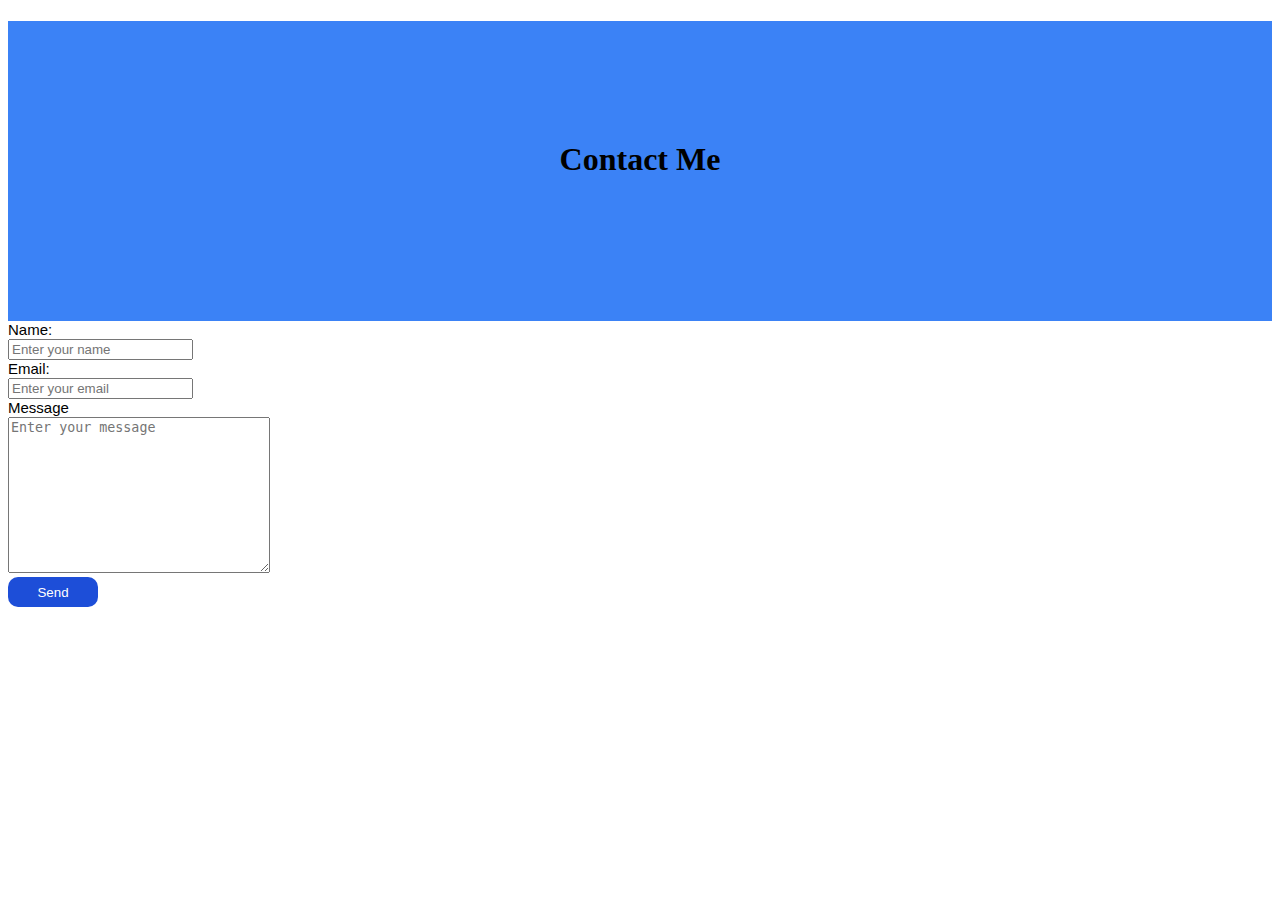
<file: Contact.html>
<!DOCTYPE html>
<html lang="en">
<head>
    <meta charset="UTF-8">
    <meta name="viewport" content="width=device-width, initial-scale=1.0">
    <link rel="stylesheet" href="style.css">
    <title>Contact Me</title>
</head>
<body>

   <div class="contact">
    <h1>Contact Me</h1>
   </div>
  



    <form action="">
       <label for="">Name:</label> <br>
       <input type="text" placeholder="Enter your name"><br>
       <label for="">Email:</label><br>
       <input type="email" placeholder="Enter your email"><br>
       <label for="">Message</label><br>
      <textarea placeholder="Enter your message" rows="10" cols="30"></textarea><br>
      <button type="submit">Send</button>
       

    </form>
    
</body>
</html>
</file>
<file: style.css>
img {
    border-radius: 100%;
 }
 /* .ronaldo-name {
    color: rgb(6, 109, 168);
} */

.header {
     
    justify-content: center;
    text-align: center;
}
h2 {
    color:rgb(6, 109, 168) ;
}

tr {

    background-color: rgb(238, 230, 230);
    border-radius: 100%;
}

/* .header h2 {
    background: red;
} */
 h2 {
  color: ##2563eb;
 }

 table {
    width: 100%;
    height: 70;
    border: none;
    font-family: 'Gill Sans', 'Gill Sans MT', Calibri, 'Trebuchet MS', sans-serif;
    box-shadow: 0 4px 6px rgba(0, 0, 0, 0.1);
    border:none;
   
   

}



 th {
    background-color: #1d4ed8;
    color: #ffff;
    font-family:sans-serif;
 }

 td {
    color: rgb(63, 57, 57);
    font-family: sans-serif;
 
 }
 td:hover {
   background-color: grey;
   cursor:pointer;
 }
 p {
     color: rgb(24, 23, 23);
 }

 .footer {
    width: 100%;
    height: 200px;
    background-color: #3b82f6
 }

 footer {
    position: relative;
    left: 400px;
    top: 180px;
 }
 .contact {
    margin-top: 0;
    padding-top: 0;
    width: 100%;
    height: 300px;
    background-color:#3b82f6 ;
    text-align: center;
    position: static;
   
 }
 h1 {
    position: relative;
    top: 120px;
 }

 label {
   font-size: 15px;
   font-weight: 500;
   font-family: sans-serif;
 }

 button {
   background-color: #1d4ed8;
   color: white;
   font-family: sans-serif;
   border: none;
   height: 30px;
   width: 90px;
   border-radius: 10px;
 }
</file>
